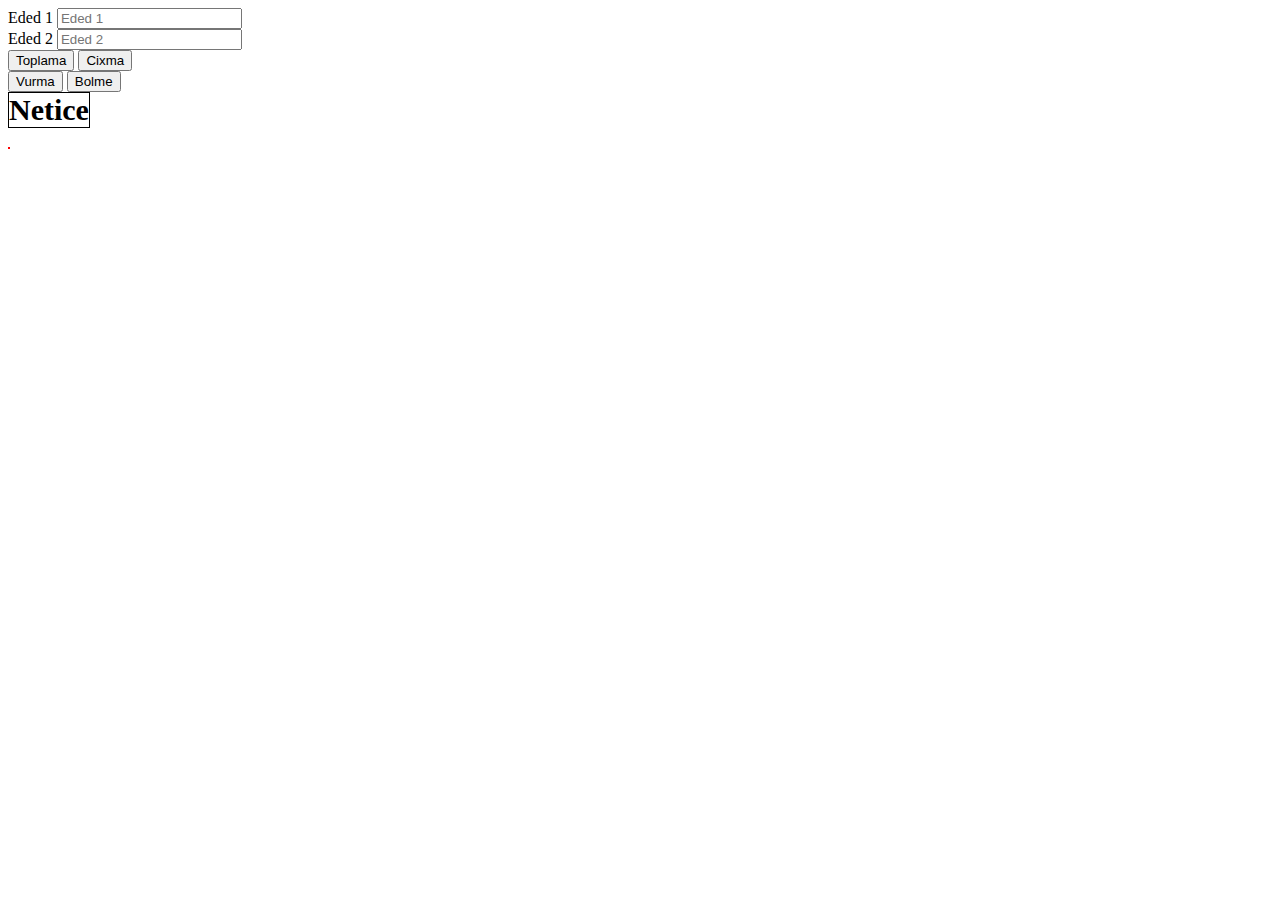
<file: 15.09.2017/index.html>
<!DOCTYPE html>
<html>
<head>
	<title>New Page 15.09.2017</title>
	<link rel="stylesheet" type="text/css" href="css/style.css">
	<script type="text/javascript" src="js/script.js"></script>
</head>
<body>
	<div style="position: relative;">
		<label for="eded1">Eded 1</label>
		<input id="eded1" type="text" placeholder="Eded 1" name="" value="">
		<br>
		<label for="eded2">Eded 2</label>
		<input id="eded2" type="text" placeholder="Eded 2" name="" value="">
		<br>
		<button id="btntoplam" onclick="fbtntoplam()">Toplama</button>
		<button id="btncixma" onclick="fbtncixma()">Cixma</button>
		<br>
		<button id="btnvurma" onclick="fbtnvurma()">Vurma</button>
		<button id="btnbolme" onclick="fbtnbolme()">Bolme</button>
		<br>
		<div Id="netice">Netice</div>
		<div Id="netice2"></div>
	</div>


</body>
</html>
</file>
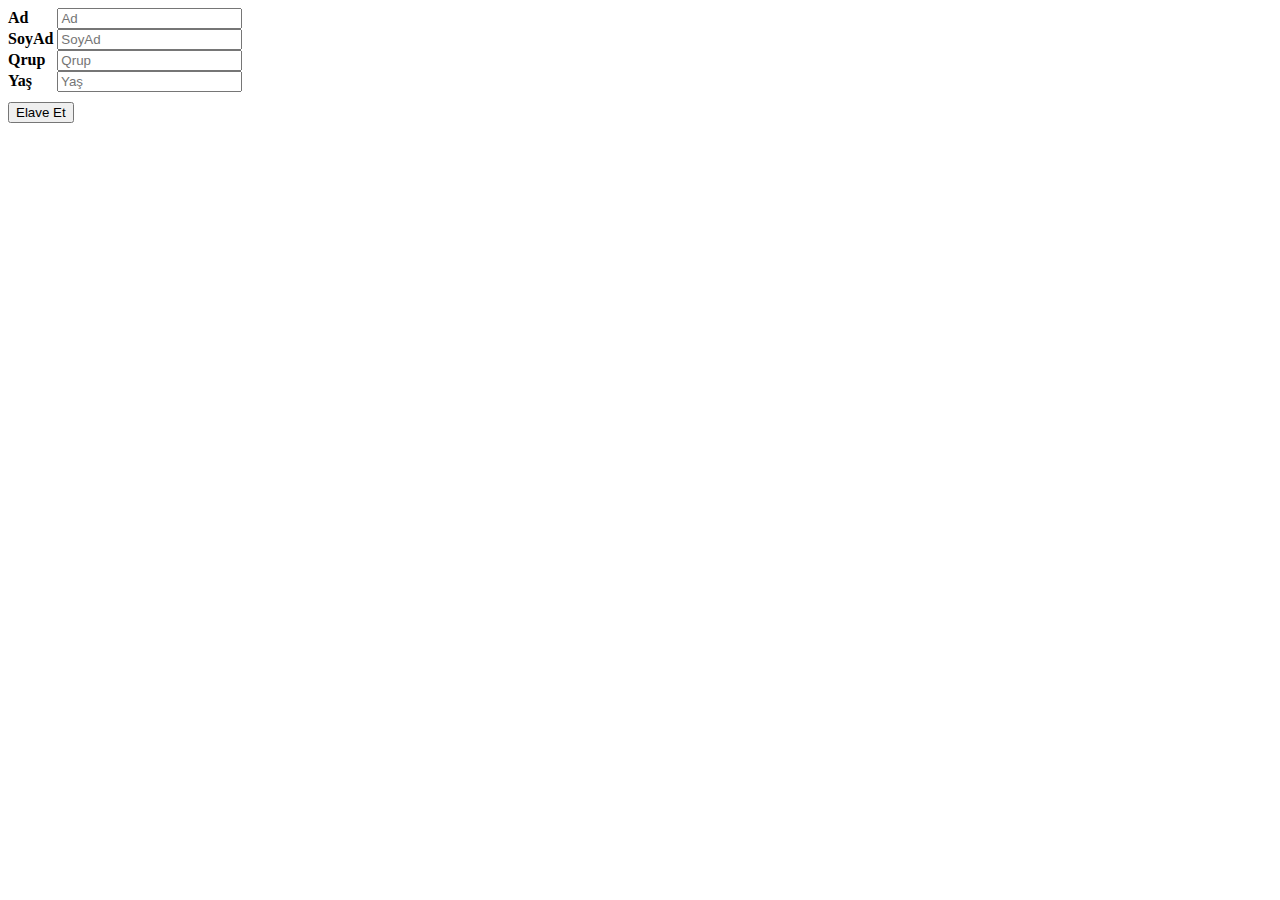
<file: 18.09.2017/18.09.2017/index.html>
<!DOCTYPE html>
<html>
<head>
	<meta charset="utf-8">
	<title>New Page 18.09.2017</title>
	<link rel="stylesheet" type="text/css" href="css/style.css">
	
</head>
<body>
	<div>
		<form id="frm1">
			<label for="inputad"><strong>Ad</strong></label>
			<input id="inputad" type="text" placeholder="Ad" name="">
			<br>
			<label for="inputsoyad"><strong>SoyAd</strong></label>
			<input id="inputsoyad" type="text" placeholder="SoyAd" name="">
			<br>
			<label for="inputqrup"><strong>Qrup</strong></label>
			<input id="inputqrup" type="text" placeholder="Qrup" name="">
			<br>
			<label for="inputyas"><strong>Yaş</strong></label>
			<input id="inputyas" type="text" placeholder="Yaş" name="">
			<br>
		</form>
		<button id="btn" onclick="list(), btnreset()">Elave Et</button>
	</div>
	<script type="" src="js/script.js"></script>

</body>
</html>
</file>
<file: 15.09.2017/css/style.css>
#netice{
	width: auto;
	height: auto;
	font-weight: bold;
	border: 1px solid black;
	position: absolute;
	top: 100%;
	font-size: 30px;
}

#netice2{
	width: auto;
	height: auto;
	border: 1px solid transparent;
	position: absolute;
	top: 165%;
	font-size: 30px;
	background-color: red;
	color: white;
	text-decoration: underline;
	text-align: center;
	font-weight: bold;

}
</file>
<file: 18.09.2017/18.09.2017/css/style.css>
#frm1{
	margin-bottom: 10px;
}

#inputad{
	margin-left: 25px;
}

#inputqrup{
	margin-left: 8px;
}

#inputyas{
	margin-left: 21px;
}
</file>
